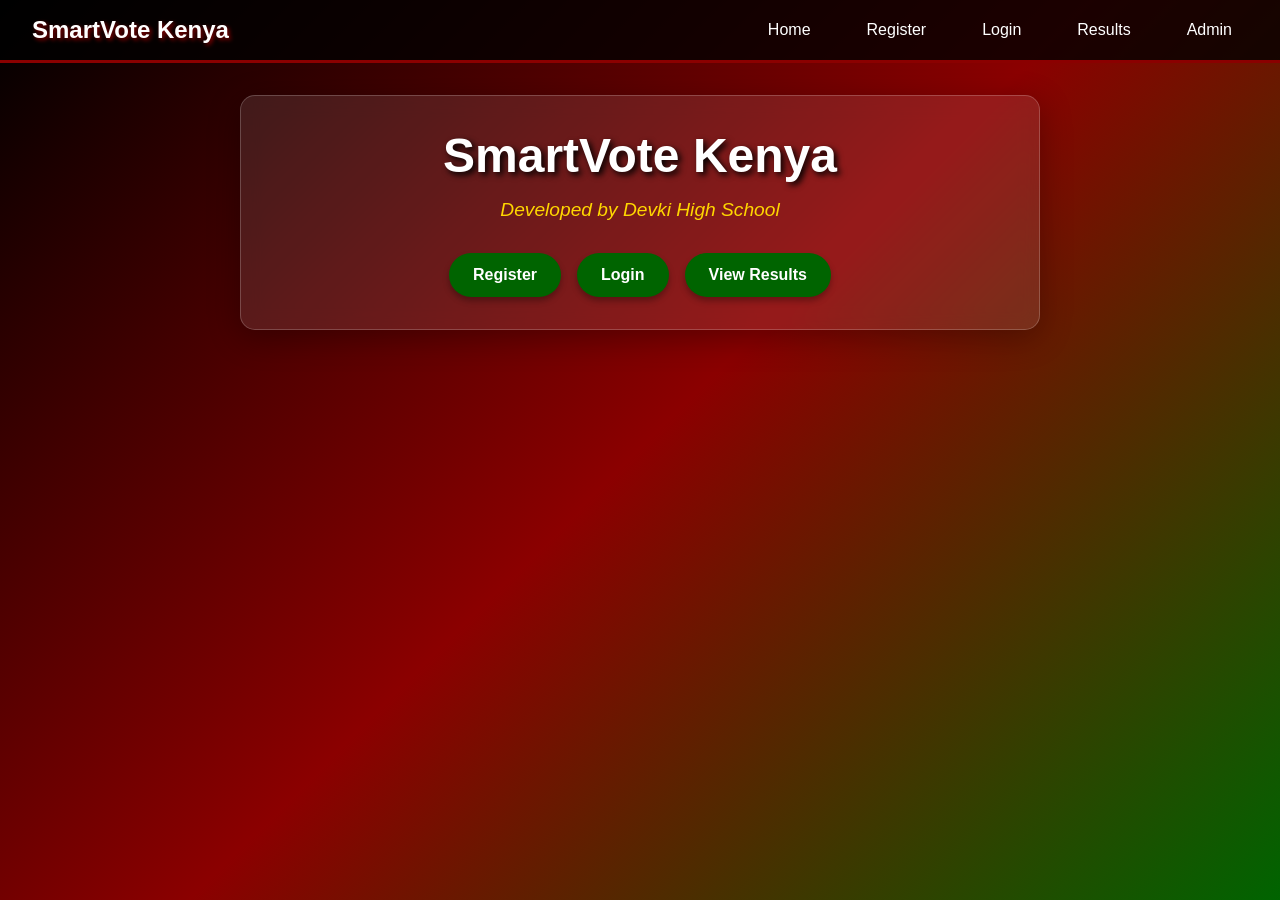
<file: index.html>
<!DOCTYPE html>
<html lang="en">
<head>
    <meta charset="UTF-8">
    <meta name="viewport" content="width=device-width, initial-scale=1.0">
    <title>SmartVote Kenya - Home</title>
    <link rel="stylesheet" href="style.css">
</head>
<body>
    <nav class="navbar">
        <div class="logo">SmartVote Kenya</div>
        <ul>
            <li><a href="index.html">Home</a></li>
            <li><a href="register.html">Register</a></li>
            <li><a href="login.html">Login</a></li>
            <li><a href="results.html">Results</a></li>
            <li><a href="admin.html">Admin</a></li>
        </ul>
    </nav>

    <main class="container landing">
        <h1>SmartVote Kenya</h1>
        <p class="developed-by">Developed by Devki High School</p>
        <div class="button-group">
            <a href="register.html" class="btn">Register</a>
            <a href="login.html" class="btn">Login</a>
            <a href="results.html" class="btn">View Results</a>
        </div>
    </main>

    <script src="script.js"></script>
</body>
</html>
</file>
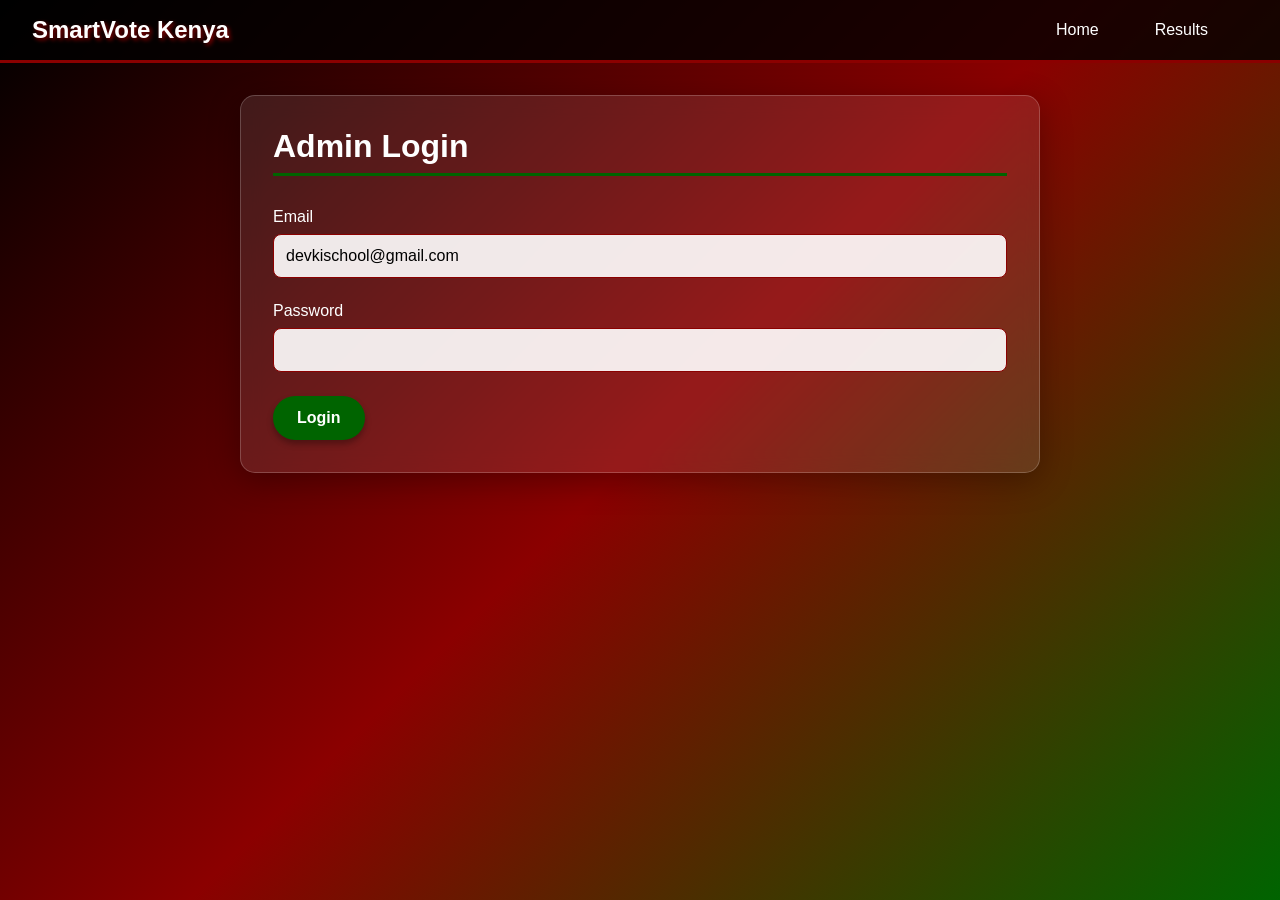
<file: admin.html>
<!DOCTYPE html>
<html lang="en">
<head>
    <meta charset="UTF-8">
    <meta name="viewport" content="width=device-width, initial-scale=1.0">
    <title>SmartVote Kenya - Admin</title>
    <link rel="stylesheet" href="style.css">
</head>
<body>
    <nav class="navbar">
        <div class="logo">SmartVote Kenya</div>
        <ul>
            <li><a href="index.html">Home</a></li>
            <li><a href="results.html">Results</a></li>
            <li><a href="#" id="adminLogout" style="display:none;">Logout</a></li>
        </ul>
    </nav>

    <main class="container">
        <div id="adminLoginSection">
            <h2>Admin Login</h2>
            <form id="adminLoginForm">
                <div class="form-group">
                    <label for="adminEmail">Email</label>
                    <input type="email" id="adminEmail" value="devkischool@gmail.com" readonly>
                </div>
                <div class="form-group">
                    <label for="adminPassword">Password</label>
                    <input type="password" id="adminPassword" required>
                </div>
                <button type="submit" class="btn">Login</button>
            </form>
        </div>

        <div id="adminPanel" style="display:none;">
            <h2>Admin Panel</h2>
            <div class="stats-container">
                <div class="stat-card">Total Users: <span id="adminTotalUsers">0</span></div>
                <div class="stat-card">Ballots Cast: <span id="adminTotalVotes">0</span></div>
            </div>
            <h3>Votes per Candidate</h3>
            <div id="adminVotesContainer">
                <!-- Per-position lists will be generated here -->
            </div>
            <div class="admin-actions">
                <button id="resetVotesBtn" class="btn">Reset All Votes</button>
                <button id="deleteUsersBtn" class="btn">Delete All Users</button>
            </div>
        </div>
    </main>

    <script src="script.js"></script>
</body>
</html>
</file>
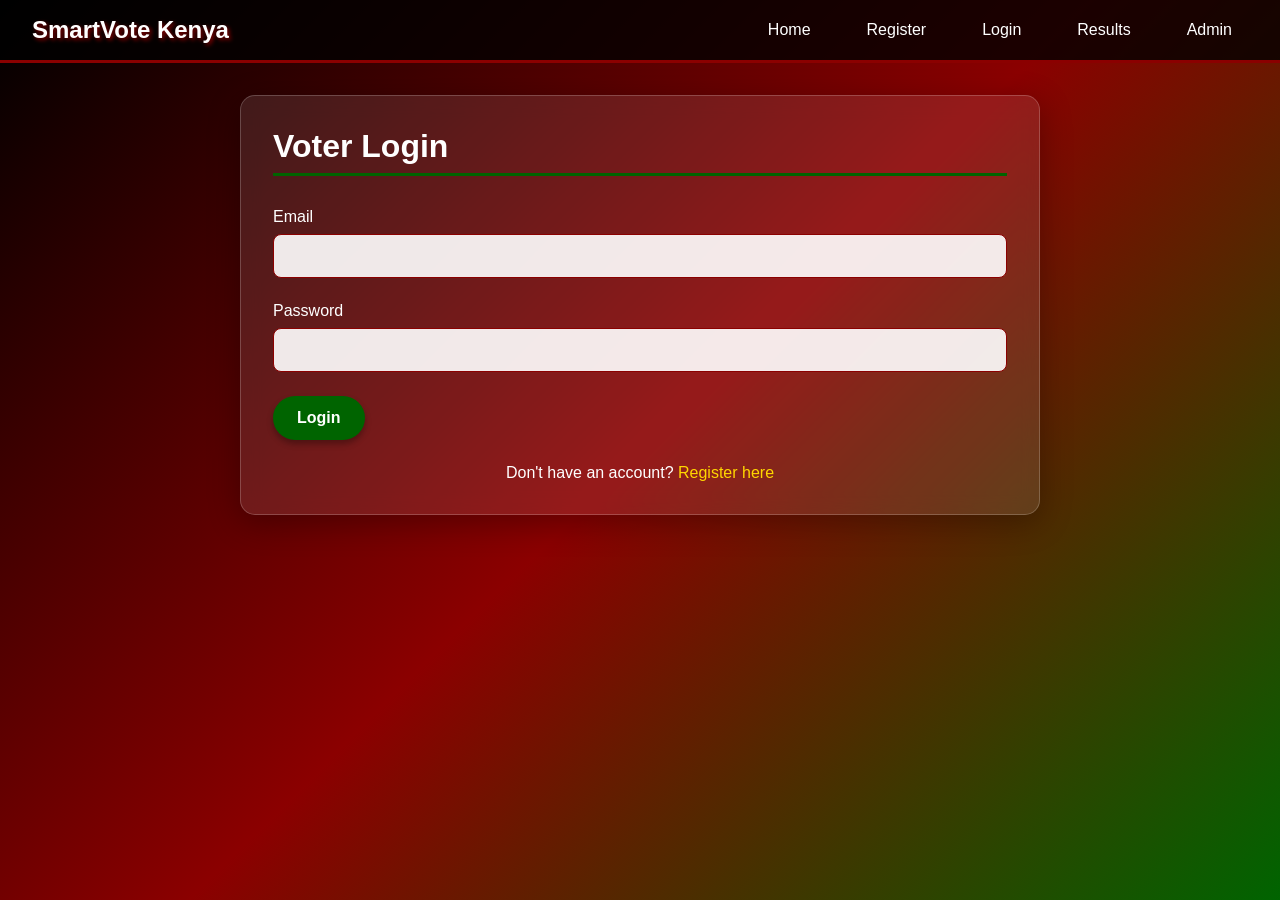
<file: dashboard.html>
<!DOCTYPE html>
<html lang="en">
<head>
    <meta charset="UTF-8">
    <meta name="viewport" content="width=device-width, initial-scale=1.0">
    <title>SmartVote Kenya - Dashboard</title>
    <link rel="stylesheet" href="style.css">
</head>
<body>
    <nav class="navbar">
        <div class="logo">SmartVote Kenya</div>
        <ul>
            <li><a href="index.html">Home</a></li>
            <li><a href="results.html">Results</a></li>
            <li><a href="#" id="logout">Logout</a></li>
        </ul>
    </nav>

    <main class="container">
        <h2>Select Your Voting Location</h2>
        <form id="locationForm">
            <div class="form-group">
                <label for="county">County</label>
                <select id="county" required>
                    <option value="">-- Select County --</option>
                </select>
            </div>
            <div class="form-group">
                <label for="subcounty">Subcounty</label>
                <select id="subcounty" required disabled>
                    <option value="">-- Select Subcounty --</option>
                </select>
            </div>
            <div class="form-group">
                <label for="ward">Ward</label>
                <select id="ward" required disabled>
                    <option value="">-- Select Ward --</option>
                </select>
            </div>
            <div class="form-group">
                <label for="location">Location</label>
                <select id="location" required disabled>
                    <option value="">-- Select Location --</option>
                </select>
            </div>
            <div class="form-group">
                <label for="sublocation">Sublocation</label>
                <select id="sublocation" required disabled>
                    <option value="">-- Select Sublocation --</option>
                </select>
            </div>
            <button type="submit" class="btn" id="proceedToVote" disabled>Proceed to Vote</button>
        </form>
    </main>

    <script src="script.js"></script>
</body>
</html>
</file>
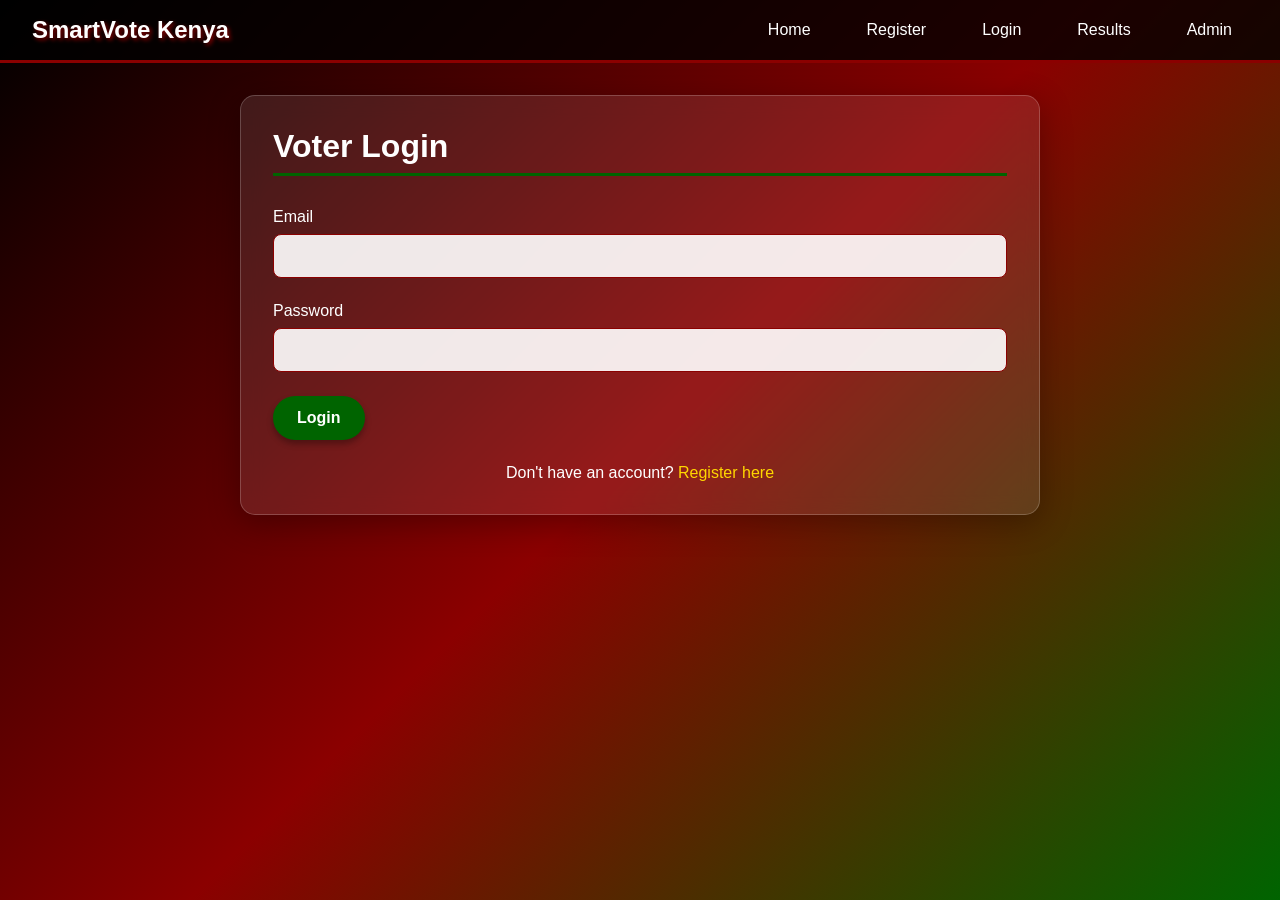
<file: login.html>
<!DOCTYPE html>
<html lang="en">
<head>
    <meta charset="UTF-8">
    <meta name="viewport" content="width=device-width, initial-scale=1.0">
    <title>SmartVote Kenya - Login</title>
    <link rel="stylesheet" href="style.css">
</head>
<body>
    <nav class="navbar">
        <div class="logo">SmartVote Kenya</div>
        <ul>
            <li><a href="index.html">Home</a></li>
            <li><a href="register.html">Register</a></li>
            <li><a href="login.html">Login</a></li>
            <li><a href="results.html">Results</a></li>
            <li><a href="admin.html">Admin</a></li>
        </ul>
    </nav>

    <main class="container">
        <h2>Voter Login</h2>
        <form id="loginForm">
            <div class="form-group">
                <label for="email">Email</label>
                <input type="email" id="email" required>
            </div>
            <div class="form-group">
                <label for="password">Password</label>
                <input type="password" id="password" required>
            </div>
            <button type="submit" class="btn">Login</button>
        </form>
        <p class="switch-page">Don't have an account? <a href="register.html">Register here</a></p>
    </main>

    <script src="script.js"></script>
</body>
</html>
</file>
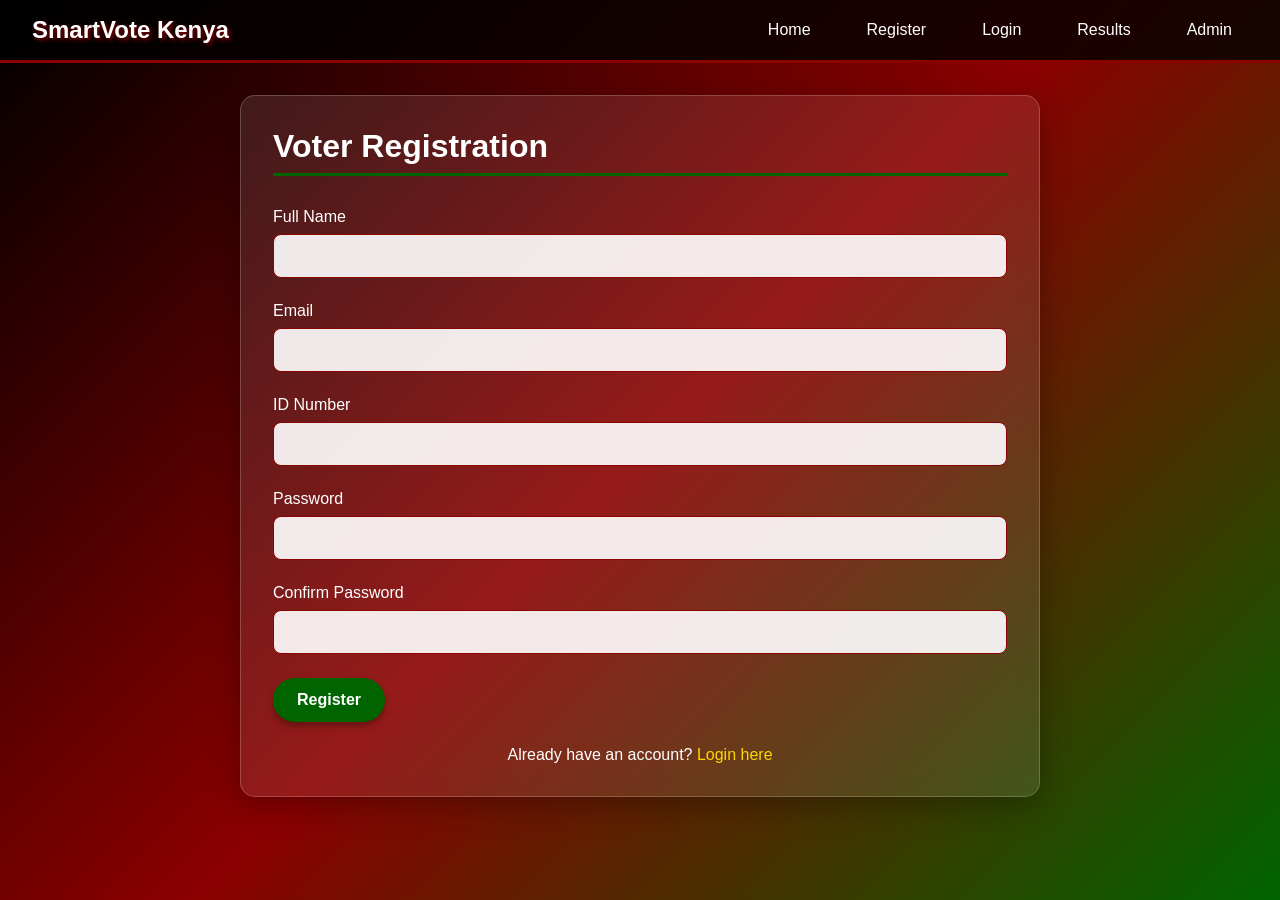
<file: register.html>
<!DOCTYPE html>
<html lang="en">
<head>
    <meta charset="UTF-8">
    <meta name="viewport" content="width=device-width, initial-scale=1.0">
    <title>SmartVote Kenya - Register</title>
    <link rel="stylesheet" href="style.css">
</head>
<body>
    <nav class="navbar">
        <div class="logo">SmartVote Kenya</div>
        <ul>
            <li><a href="index.html">Home</a></li>
            <li><a href="register.html">Register</a></li>
            <li><a href="login.html">Login</a></li>
            <li><a href="results.html">Results</a></li>
            <li><a href="admin.html">Admin</a></li>
        </ul>
    </nav>

    <main class="container">
        <h2>Voter Registration</h2>
        <form id="registerForm">
            <div class="form-group">
                <label for="fullName">Full Name</label>
                <input type="text" id="fullName" required>
            </div>
            <div class="form-group">
                <label for="email">Email</label>
                <input type="email" id="email" required>
            </div>
            <div class="form-group">
                <label for="idNumber">ID Number</label>
                <input type="text" id="idNumber" required>
            </div>
            <div class="form-group">
                <label for="password">Password</label>
                <input type="password" id="password" required>
            </div>
            <div class="form-group">
                <label for="confirmPassword">Confirm Password</label>
                <input type="password" id="confirmPassword" required>
            </div>
            <button type="submit" class="btn">Register</button>
        </form>
        <p class="switch-page">Already have an account? <a href="login.html">Login here</a></p>
    </main>

    <script src="script.js"></script>
</body>
</html>
</file>
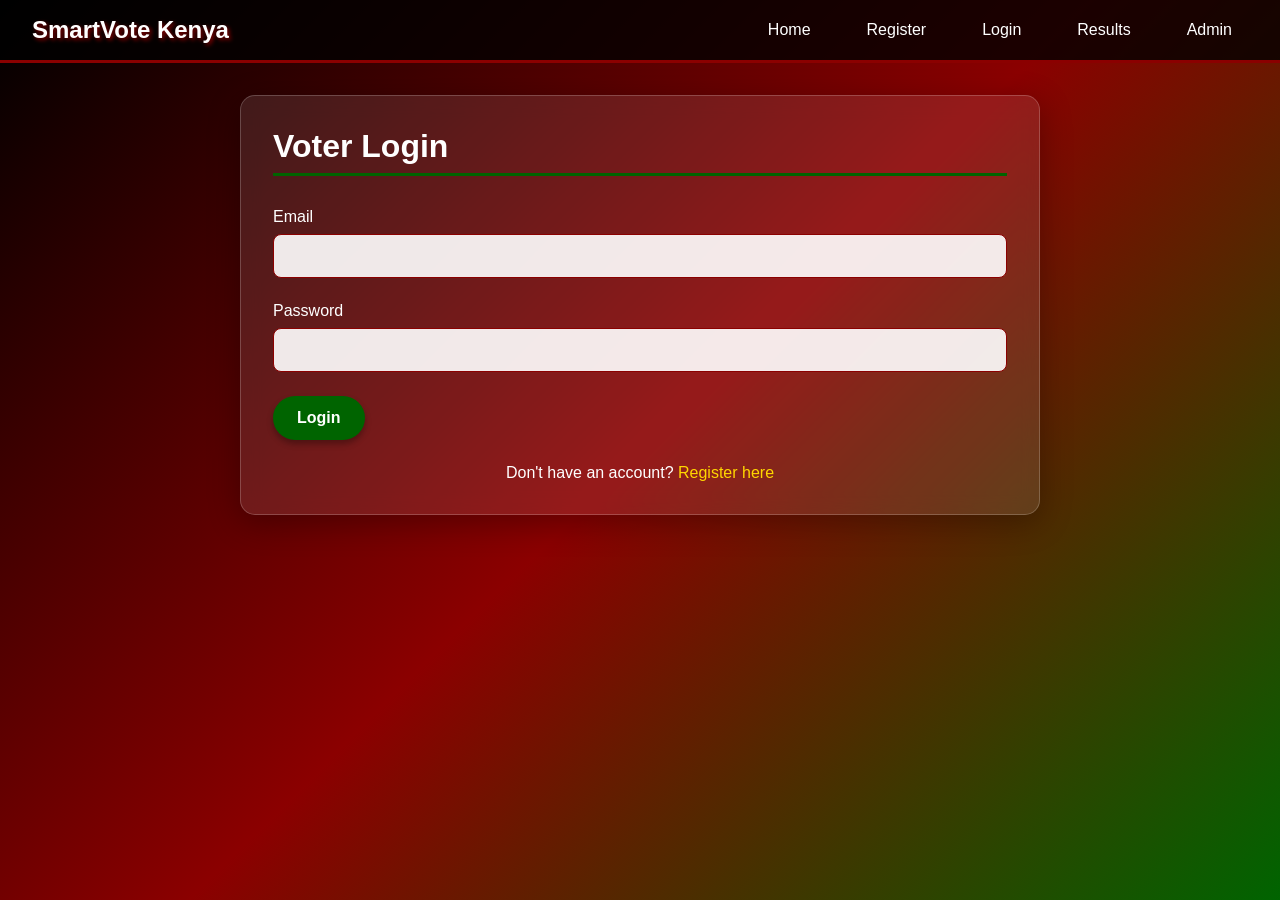
<file: vote.html>
<!DOCTYPE html>
<html lang="en">
<head>
    <meta charset="UTF-8">
    <meta name="viewport" content="width=device-width, initial-scale=1.0">
    <title>SmartVote Kenya - Cast Your Vote</title>
    <link rel="stylesheet" href="style.css">
</head>
<body>
    <nav class="navbar">
        <div class="logo">SmartVote Kenya</div>
        <ul>
            <li><a href="index.html">Home</a></li>
            <li><a href="results.html">Results</a></li>
            <li><a href="#" id="logout">Logout</a></li>
        </ul>
    </nav>

    <main class="container">
        <h2>Cast Your Ballot</h2>
        <form id="ballotForm">
            <!-- Positions will be injected by JavaScript -->
            <div id="positionsContainer"></div>
            <button type="submit" class="btn" id="submitVote">Submit Vote</button>
        </form>
        <div id="voteMessage"></div>
    </main>

    <script src="script.js"></script>
</body>
</html>
</file>
<file: style.css>
/* style.css - Kenyan Flag Theme: Black, Red, Green, White */
* {
    margin: 0;
    padding: 0;
    box-sizing: border-box;
    font-family: 'Segoe UI', Tahoma, Geneva, Verdana, sans-serif;
}

body {
    background: linear-gradient(135deg, #000000 0%, #8B0000 50%, #006400 100%);
    min-height: 100vh;
    color: white;
}

.navbar {
    background-color: rgba(0, 0, 0, 0.8);
    padding: 1rem 2rem;
    display: flex;
    justify-content: space-between;
    align-items: center;
    border-bottom: 3px solid #8B0000;
}

.navbar .logo {
    font-size: 1.5rem;
    font-weight: bold;
    color: white;
    text-shadow: 2px 2px 4px #8B0000;
}

.navbar ul {
    list-style: none;
    display: flex;
    gap: 1.5rem;
}

.navbar ul li a {
    color: white;
    text-decoration: none;
    font-weight: 500;
    transition: color 0.3s;
    padding: 0.5rem 1rem;
    border-radius: 4px;
}

.navbar ul li a:hover {
    background-color: #8B0000;
    color: white;
}

.container {
    max-width: 800px;
    margin: 2rem auto;
    padding: 2rem;
    background-color: rgba(255, 255, 255, 0.1);
    backdrop-filter: blur(10px);
    border-radius: 15px;
    box-shadow: 0 8px 32px rgba(0, 0, 0, 0.3);
    border: 1px solid rgba(255, 255, 255, 0.2);
}

.landing {
    text-align: center;
}

h1 {
    font-size: 3rem;
    margin-bottom: 1rem;
    color: white;
    text-shadow: 3px 3px 6px #000000;
}

h2 {
    font-size: 2rem;
    margin-bottom: 2rem;
    color: white;
    border-bottom: 3px solid #006400;
    padding-bottom: 0.5rem;
}

.developed-by {
    font-size: 1.2rem;
    color: #FFD700;
    margin-bottom: 2rem;
    font-style: italic;
}

.button-group {
    display: flex;
    gap: 1rem;
    justify-content: center;
    flex-wrap: wrap;
}

.btn {
    display: inline-block;
    padding: 0.8rem 1.5rem;
    background-color: #006400;
    color: white;
    border: none;
    border-radius: 25px;
    font-size: 1rem;
    font-weight: bold;
    cursor: pointer;
    text-decoration: none;
    transition: transform 0.2s, background-color 0.2s;
    box-shadow: 0 4px 6px rgba(0, 0, 0, 0.3);
}

.btn:hover {
    background-color: #8B0000;
    transform: translateY(-2px);
}

.btn:disabled {
    background-color: #666;
    cursor: not-allowed;
    transform: none;
}

.form-group {
    margin-bottom: 1.5rem;
}

.form-group label {
    display: block;
    margin-bottom: 0.5rem;
    font-weight: 500;
    color: white;
}

.form-group input,
.form-group select {
    width: 100%;
    padding: 0.75rem;
    border: 1px solid #8B0000;
    border-radius: 8px;
    background-color: rgba(255, 255, 255, 0.9);
    font-size: 1rem;
}

.form-group input:focus,
.form-group select:focus {
    outline: none;
    border-color: #006400;
    box-shadow: 0 0 0 3px rgba(0, 100, 0, 0.3);
}

.switch-page {
    margin-top: 1.5rem;
    text-align: center;
    color: white;
}

.switch-page a {
    color: #FFD700;
    text-decoration: none;
}

.switch-page a:hover {
    text-decoration: underline;
}

/* Dashboard specific */
#locationForm {
    margin-top: 1rem;
}

/* Vote page */
fieldset {
    border: 2px solid #8B0000;
    border-radius: 8px;
    padding: 1rem;
    margin-bottom: 1.5rem;
    background-color: rgba(0, 0, 0, 0.2);
}

legend {
    font-size: 1.2rem;
    font-weight: bold;
    color: #FFD700;
    padding: 0 0.5rem;
}

.candidate-option {
    display: flex;
    align-items: center;
    margin-bottom: 0.8rem;
    padding: 0.5rem;
    background-color: rgba(255, 255, 255, 0.1);
    border-radius: 8px;
}

.candidate-option input[type="radio"] {
    margin-right: 1rem;
    width: auto;
}

.candidate-option label {
    display: flex;
    align-items: center;
    gap: 1rem;
    cursor: pointer;
    flex: 1;
}

.candidate-thumb {
    width: 40px;
    height: 40px;
    border-radius: 50%;
    background: linear-gradient(45deg, #000, #8B0000, #006400);
    display: flex;
    align-items: center;
    justify-content: center;
    color: white;
    font-weight: bold;
    border: 2px solid white;
}

.candidate-info {
    display: flex;
    flex-direction: column;
}

.candidate-name {
    font-weight: bold;
    color: white;
}

.candidate-party {
    font-size: 0.9rem;
    color: #FFD700;
}

#voteMessage {
    margin-top: 2rem;
    text-align: center;
    font-size: 1.2rem;
    font-weight: bold;
    color: #FFD700;
}

/* Results page */
.stats-container {
    display: grid;
    grid-template-columns: repeat(auto-fit, minmax(200px, 1fr));
    gap: 1rem;
    margin-bottom: 2rem;
}

.stat-card {
    background-color: rgba(0, 0, 0, 0.5);
    padding: 1.5rem;
    border-radius: 10px;
    text-align: center;
    font-size: 1.2rem;
    border: 1px solid #8B0000;
}

.stat-card span {
    display: block;
    font-size: 2rem;
    font-weight: bold;
    color: #FFD700;
}

.chart-container {
    position: relative;
    height: 300px;
    margin-bottom: 2rem;
    background-color: rgba(255, 255, 255, 0.1);
    padding: 1rem;
    border-radius: 10px;
}

.progress-bars {
    margin-top: 2rem;
}

.progress-item {
    margin-bottom: 1rem;
}

.progress-label {
    display: flex;
    justify-content: space-between;
    margin-bottom: 0.3rem;
}

.progress-bar-bg {
    background-color: #333;
    height: 25px;
    border-radius: 12px;
    overflow: hidden;
}

.progress-bar-fill {
    height: 100%;
    background: linear-gradient(90deg, #006400, #8B0000);
    color: white;
    line-height: 25px;
    padding-left: 10px;
    transition: width 0.5s ease-in-out;
}

.position-progress {
    margin-top: 2rem;
    padding: 1rem;
    background-color: rgba(0, 0, 0, 0.3);
    border-radius: 8px;
}

.position-progress h3 {
    color: #FFD700;
    margin-bottom: 1rem;
    border-bottom: 1px solid #8B0000;
    padding-bottom: 0.5rem;
}

/* Admin panel */
.admin-actions {
    display: flex;
    gap: 1rem;
    margin-top: 2rem;
    justify-content: center;
}

.admin-position {
    margin-bottom: 1.5rem;
    padding: 1rem;
    background-color: rgba(0, 0, 0, 0.3);
    border-radius: 8px;
}

.admin-position h4 {
    color: #FFD700;
    margin-bottom: 0.5rem;
}

.admin-position ul {
    list-style: none;
    padding-left: 1rem;
}

.admin-position li {
    padding: 0.3rem 0;
    border-bottom: 1px solid #8B0000;
}

/* Responsive */
@media (max-width: 600px) {
    .navbar {
        flex-direction: column;
        gap: 1rem;
    }
    .navbar ul {
        flex-wrap: wrap;
        justify-content: center;
    }
    .container {
        margin: 1rem;
        padding: 1rem;
    }
    h1 {
        font-size: 2rem;
    }
}
/* Styled radio boxes for vote page */
.candidate-option {
    position: relative;
    cursor: pointer;
}

.candidate-option input[type="radio"] {
    position: absolute;
    opacity: 0;
    cursor: pointer;
    width: 0;
    height: 0;
}

.candidate-option label {
    display: flex;
    align-items: center;
    gap: 1rem;
    padding: 0.8rem;
    background-color: rgba(255, 255, 255, 0.1);
    border-radius: 8px;
    border: 2px solid transparent;
    transition: all 0.2s;
    cursor: pointer;
    position: relative;
    padding-right: 40px; /* space for custom radio */
}

.candidate-option input[type="radio"]:checked + label {
    border-color: #006400;
    background-color: rgba(0, 100, 0, 0.2);
}

.radio-custom {
    position: absolute;
    right: 10px;
    top: 50%;
    transform: translateY(-50%);
    width: 24px;
    height: 24px;
    background-color: white;
    border: 2px solid #8B0000;
    border-radius: 4px;
    transition: all 0.2s;
}

.candidate-option input[type="radio"]:checked + label .radio-custom {
    background-color: #006400;
    border-color: #006400;
    background-image: url("data:image/svg+xml,%3Csvg xmlns='http://www.w3.org/2000/svg' viewBox='0 0 24 24' fill='white'%3E%3Cpath d='M9 16.17L4.83 12l-1.42 1.41L9 19 21 7l-1.41-1.41L9 16.17z'/%3E%3C/svg%3E");
    background-size: contain;
}

/* Disabled state */
.candidate-option input[type="radio"]:disabled + label {
    opacity: 0.6;
    cursor: not-allowed;
}

.candidate-option input[type="radio"]:disabled + label .radio-custom {
    opacity: 0.5;
}
</file>
